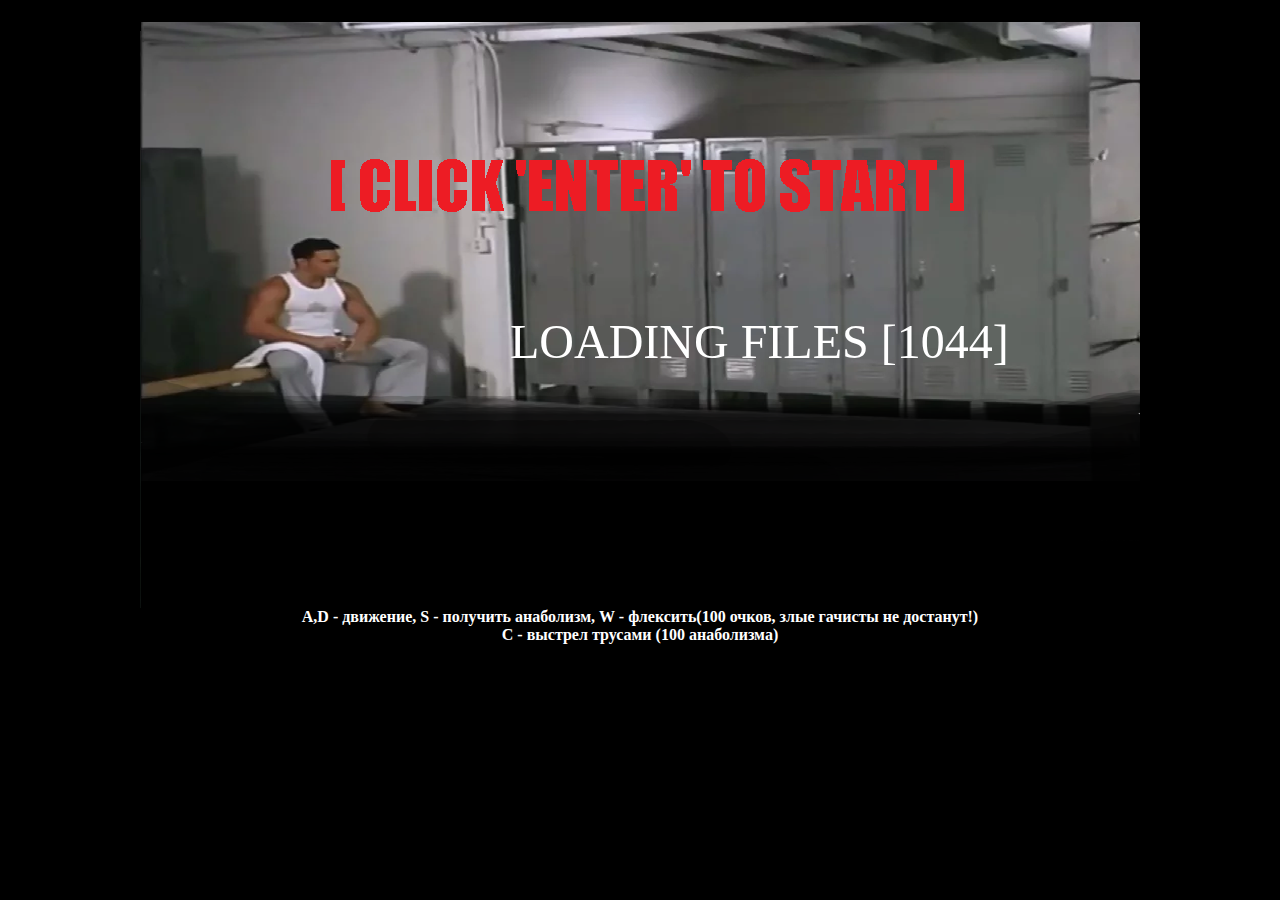
<file: index.html>
<!DOCTYPE html>
<html lang="en">
<head>
    <meta charset="UTF-8">
    <meta name="viewport" content="width=device-width, initial-scale=1.0">
    <title>Ricardo Flex Adventures</title>
    <link rel="stylesheet" href="styles.css">
    <script src="https://vk.com/js/api/openapi.js?168" type="text/javascript"></script>
</head>
<body style='background-color: black;'>
    <div class="wrapper">
        <div class="cont">
            <canvas class="canv" width="1000px" height="1000px" id="canvas"></canvas>
            <p>A,D - движение, S - получить анаболизм, W - флексить(100 очков, злые гачисты не достанут!) <br>C - выстрел трусами (100 анаболизма)</p>
        </div>
        <div id="vk_comments" style='display: flex; justify-content: center; margin: 0 auto;'></div>
    </div>

    
    <script type="text/javascript">
        window.onload = function () {
        VK.init({apiId: 7770231, onlyWidgets: true});
        VK.Widgets.Comments('vk_comments', {width: 500, limit: 15}, 321);
        }
    </script>

    <script src="js/script.js"></script>
</body>
</html>
</file>
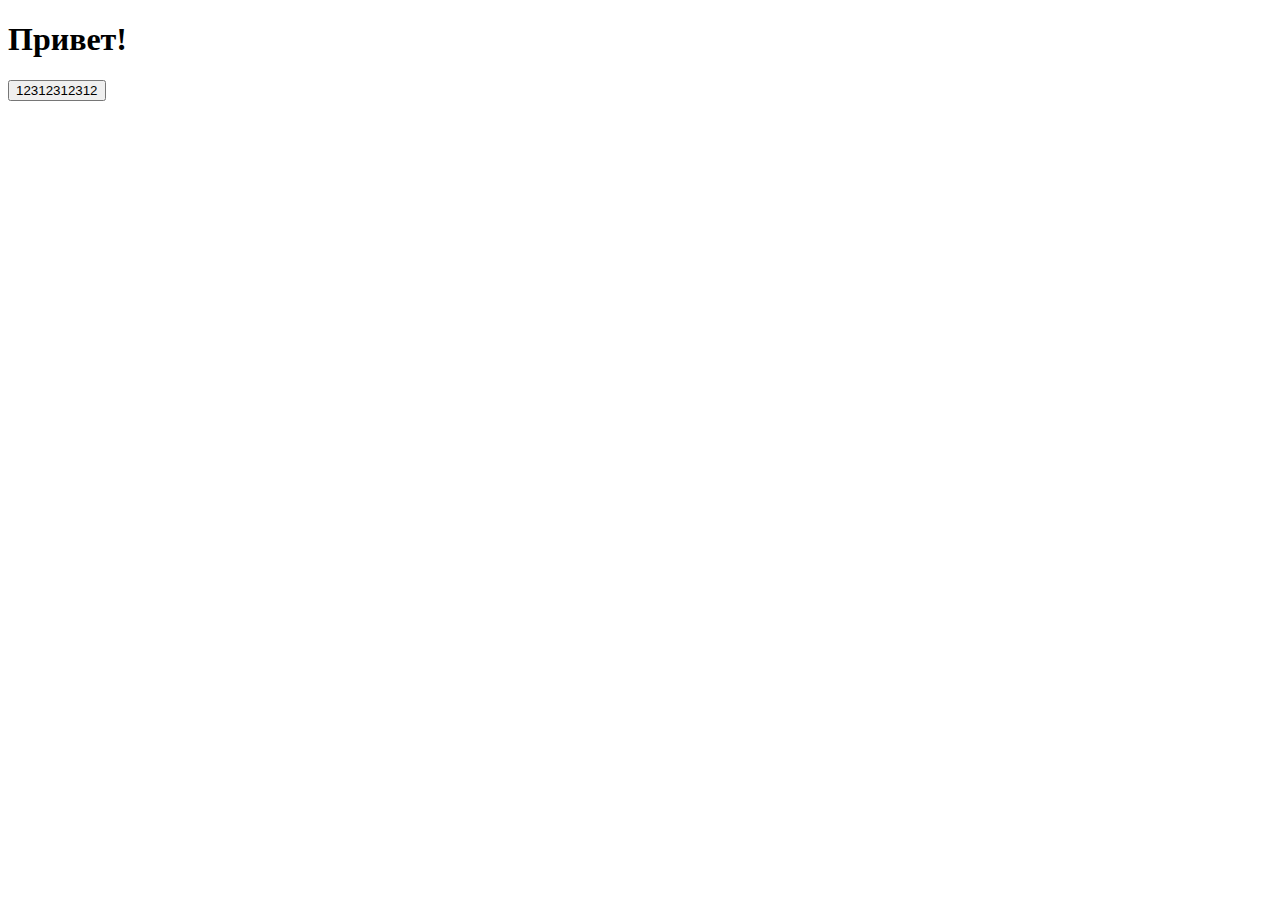
<file: tests/index.html>
<!DOCTYPE html>
<html lang="en">
<head>
    <meta charset="UTF-8">
    <meta name="viewport" content="width=device-width, initial-scale=1.0">
    <title>Document</title>
</head>
<body>
    <h1> Привет!</h1>
    <button id="but" onclick="doit()">12312312312</button>

    <script src="js/script.js"></script>
</body>
</html>
</file>
<file: styles.css>
.wrapper {
    width: 100%;
}
.cont {
    width: 100%;
} 

.cont p, .canv {
    display: block;
    margin: 0 auto;
    text-align: center;
    font-weight: bold;
}
.cont p {
    color: white;
}
</file>
